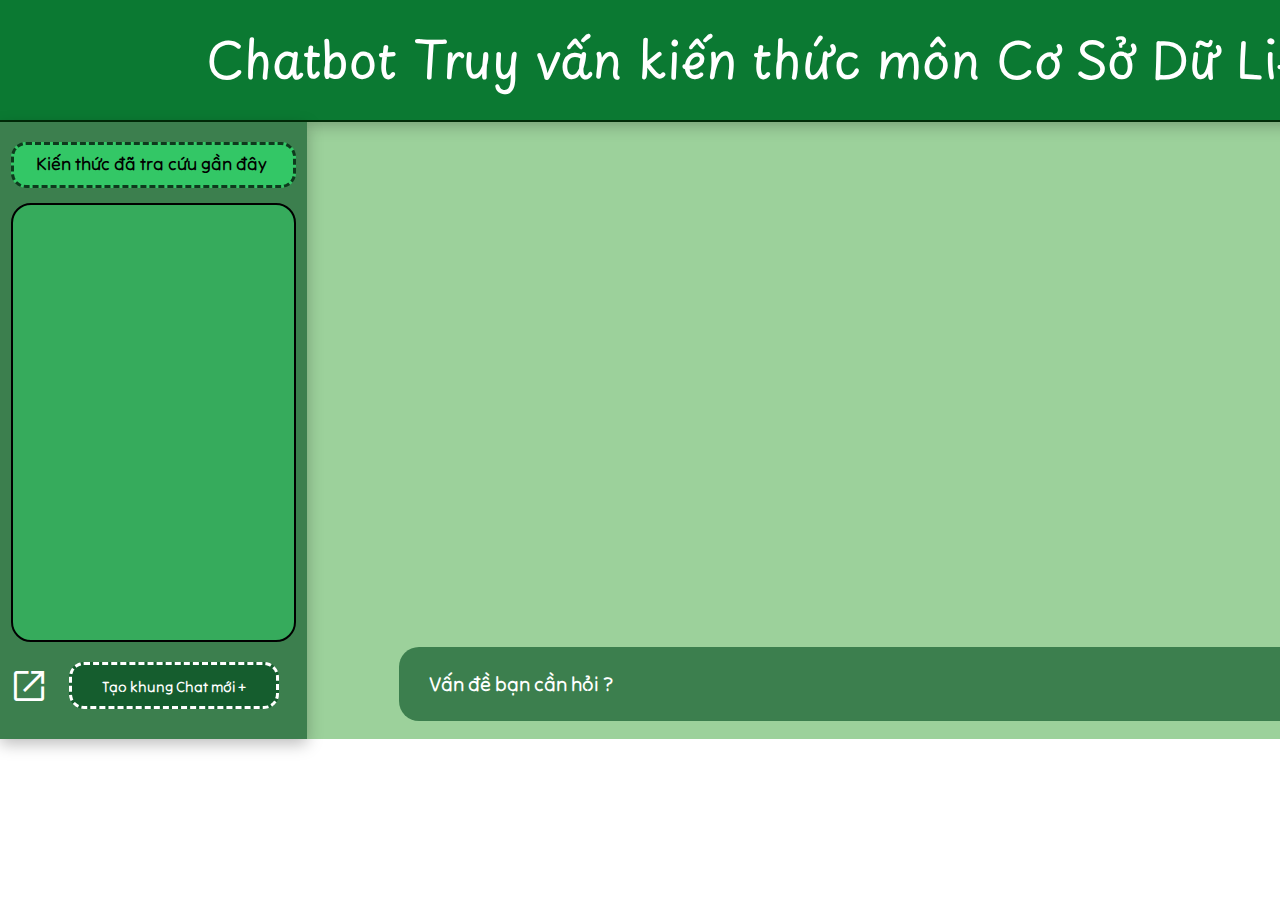
<file: index.html>
<!DOCTYPE html>
<html lang="en">
<head>
    <meta charset="UTF-8">
    <meta http-equiv="X-UA-Compatible" content="IE=edge">
    <meta name="viewport" content="width=device-width, initial-scale=1.0">
    <link rel="stylesheet" href="main.css">
    <title>Chatbot</title>  
    <link rel="preconnect" href="https://fonts.googleapis.com">
    <link rel="preconnect" href="https://fonts.gstatic.com" crossorigin>
    <link href="https://fonts.googleapis.com/css2?family=Amatic+SC&family=Playpen+Sans:wght@700&display=swap" rel="stylesheet">
    <link rel="preconnect" href="https://fonts.googleapis.com">
    <link rel="preconnect" href="https://fonts.googleapis.com">
    <link rel="preconnect" href="https://fonts.gstatic.com" crossorigin>
    <link href="https://fonts.googleapis.com/css2?family=Amatic+SC&family=Playpen+Sans:wght@700&family=Roboto+Mono:ital@1&family=Tilt+Neon&display=swap" rel="stylesheet">
    
    <link href="https://fonts.googleapis.com/icon?family=Material+Icons" rel="stylesheet">
    <link rel="stylesheet" href="https://fonts.googleapis.com/css2?family=Material+Symbols+Outlined:opsz,wght,FILL,GRAD@24,400,0,0" />
    <link rel="stylesheet" href="https://fonts.googleapis.com/css2?family=Material+Symbols+Outlined:opsz,wght,FILL,GRAD@24,400,0,0" />
    <script src="script.js"></script>
</head>
<body>
    <section id = "full">
        <section id="header">
            <p id = "title">Chatbot Truy vấn kiến thức môn Cơ Sở Dữ Liệu</p>
        </section>
        <div id="vien"></div>
        <section id="content">
            <section id="right">
                <div id = "khung_history">
                    <p id = "history">Kiến thức đã tra cứu gần đây</p>
                </div>
                <div id = "khung_mid">   
                    <!-- List Box -->




                </div>
                <div style="display: flex; align-items: center; justify-content: space-between;">
                    <span class="material-symbols-outlined" style="font-size: 40px; color: white;">
                        open_in_new
                    </span>
                    <button id = "khung_new" onclick="createBox()">
                        Tạo khung Chat mới +
                    </button>
                </div>
            </section>

            <section id = "chat">
                    <div id = "mess">
                        <div id = "listchat">
                            <!-- List chat -->


                        </div>
                    </div>
                    <div id="write">
                        <div style="width: 90%; height: 80%;border: none;padding-top: 15px;padding-left: 30px;">
                            <input type="text" onkeypress="getInput(event)" id="input" placeholder="Vấn đề bạn cần hỏi ?"> </input>
                        </div>
                        <div style="margin-top: 14px;margin-left: 20px;">
                            <button class="material-icons" title="Send a message" onclick="getInput()">send</button>
                        </div>
                    </div>
            </section>



        </section>
    </section>
</body>
</html>
</file>
<file: main.css>
body{
    background-color: rgb(255, 255, 255);
    height: 100%;
    width: 100%;
    
}
*{
    margin: 0;
    padding: 0;
    box-sizing: border-box;
    font-family: Helvetica;
}
#full{
    background-color: rgb(156 209 155);
    width: 1536px;
    height: 739px;
    margin: 50px auto;
    margin-top: 0;
    margin-bottom: 0;
    box-sizing: border-box;
    
}
/*--------------------------------------------Header------------------------------------------*/
#header{
    width: 100%;
    padding: 20px 80px;
    height: 120px;
    align-items: center;
    background-color: #0b7932;
    box-shadow: 0 5px 15px rgba(0, 0, 0, 0.263);
    margin-top: 0;
    text-align: center;
}
#header #title{
    font-size: 50px;
    color: white;
    font-weight: 110px;
    font-family: 'Amatic SC', sans-serif;
    font-family: 'Playpen Sans', cursive;
    align-items: center;
    text-align: center;
}
#vien{
    background-color: rgb(1, 44, 8);
    height: 2px;;
    width: 100%;
}
/*---------------------------------------------Content--------------------------------------------*/
#content{
    display: flex;
    padding: 0;
    margin: 0;
    height: 83.5%;
}



/*---------------------------------------------Right--------------------------------------------*/
#full #right{
    width: 20%;
    padding: 10px;
    padding-top: 20px;
    height:100%;
    align-items: center;
    background-color:rgb(60 127 78);
    box-shadow: 0 5px 15px rgba(0, 0, 0, 0.263);
    margin-top: 0;
    text-align: center;
    display: flex;
    flex-direction: column;
}
#right #khung_history{
    background-color: #33c766;
    border-radius: 15px;
    padding-left: 12px;
    padding-right: 16px;
    padding-top: 7px;
    padding-bottom: 10px;
    border: 3px dashed rgba(0, 0, 0, 0.71);
    margin: 0;
    width: 285px;
}

#right #khung_history #history{
    font-size: 18px;
    color: rgb(0, 0, 0);
    font-weight: 110px;
    font-family: 'Amatic SC', sans-serif;
    font-family: 'Playpen Sans', cursive;
    font-family: 'Roboto Mono', monospace;
    font-family: 'Tilt Neon', sans-serif;
    align-items: center;
    text-align: center;
    font-style: bold;
}

#right #khung_mid{
    background-color: #33c7669e;
    padding-left: 140px;
    padding-right: 140px;
    border-radius: 20px;
    padding-top: 10px;
    padding-bottom: 15px;
    height: 450px;
    margin-top: 15px;
    width: 285px;
    border: 2px black solid;
}

#right #khung_new{
    width: 210px;
    background-color: #155d2e;
    border-radius: 15px;
    padding-left: 15px;
    padding-right: 15px;
    padding-top: 12px;
    padding-bottom: 17px;
    margin-left: 30px;
    padding-bottom: 10px;
    border: 3px dashed rgb(255, 255, 255);
    margin: 20px;
    align-items: center;
    color: white;
    font-size: 15px;
    text-decoration: none;
    font-family: 'Amatic SC', sans-serif;
    font-family: 'Playpen Sans', cursive;
    font-family: 'Roboto Mono', monospace;
    font-family: 'Tilt Neon', sans-serif;
}

#right #khung_new:hover{
    background-color: #a3a3a3;
    color: black;
    transition: 0.3s;
    cursor: pointer;
}

/*----------------------------Khung Chat-------------------------------*/
#chat{
    align-items: center;
    text-align: center;
    width: 100%;
    display: flex;
    flex-direction: column;
}
#chat #mess{
    width: 100%;
    height: 85%;
    position: relative;
}

#chat #write{
    width: 85%;
    height: 12%;
    border-radius: 20px;
    border: none;
    background-color: rgb(60 127 78);
    display: flex;
}

#chat #input{
    width: 100%;
    height: 100%;
    border: none;
    background-color: rgb(60 127 78);
    color: white;
    font-size: 20px;

    font-family: 'Tilt Neon', sans-serif;
}
#chat #input::placeholder{
    color: white;
    font-family: 'Tilt Neon', sans-serif;
    border: none;
}
#chat #input:focus{
    outline: none;
}
#chat #write .material-icons{
    color: #046928;
    padding: 3px;
    font-size: 40px;
    border: none;
    box-shadow: black;
    border-radius: 10px;
    background-color: #33c766;
}
#chat #write .material-icons:hover{
    cursor: pointer;
    border: 2px dashed white;
}
#listchat{
    display: flex;
    flex-direction: column;
    width: 100%;
    height: 100%;
    overflow-y: auto;
    position: relative;
}
.myMessage{
    text-align: left;
    word-wrap: break-word;
    white-space: pre-wrap;
    list-style-type: none;
    color: white;
    width: fit-content;
    max-width: 600px;
    height: auto;
    padding: 10px;
    border-radius: 20px;
    margin-right: 20px;
    margin-left: 15px;
    margin-top: 3px;
    margin-bottom: 2px;
    background-color:rgb(35 62 52);
    position: relative;

}
.myMessage.right{
    margin-left: auto;
}
.myMessage.left {
    background-color: rgb(60 127 78 / 85%);;
}
</file>
